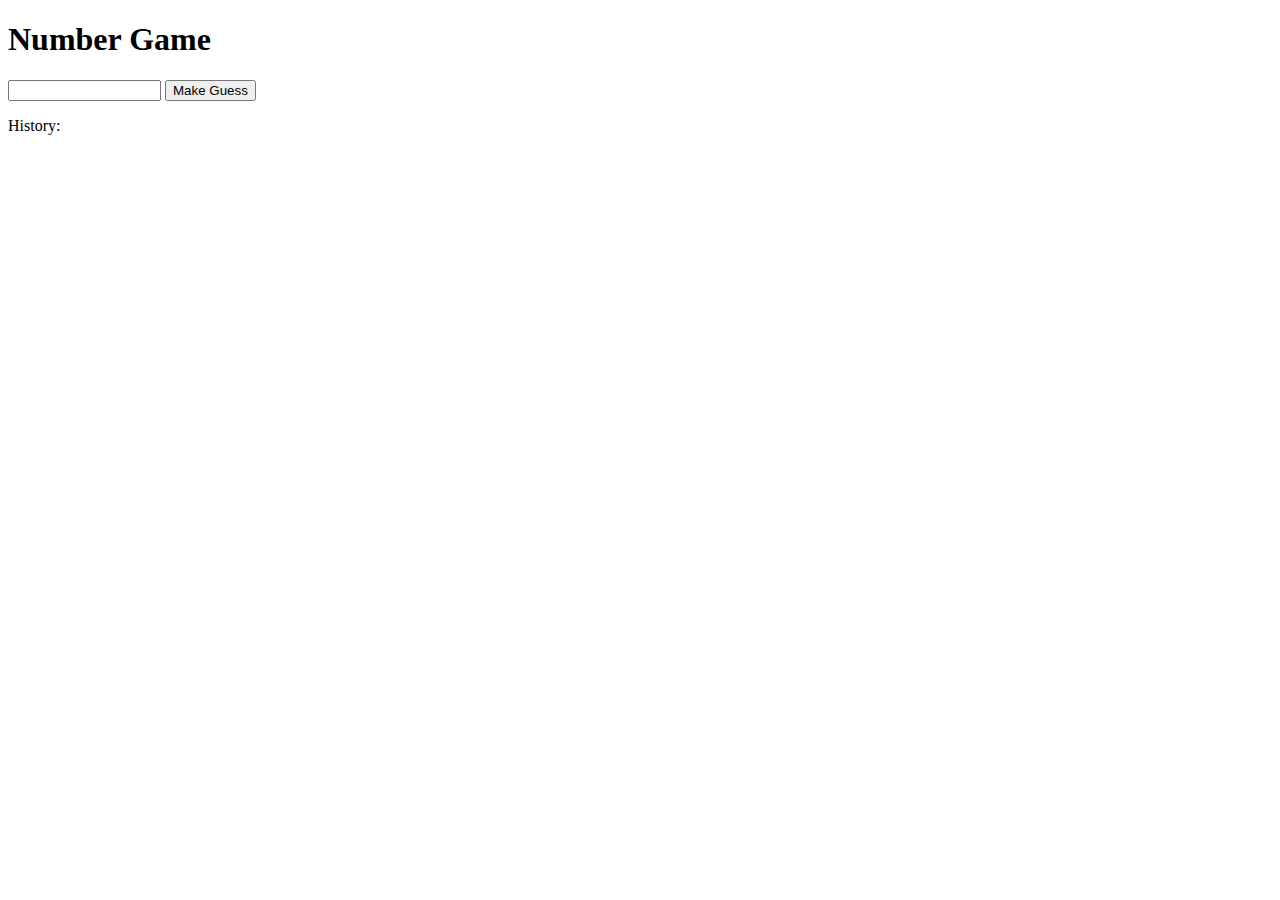
<file: index.html>
<!DOCTYPE html>
<html lang="en">
<head>
    <meta charset="UTF-8">
    <meta name="viewport" content="width=device-width, initial-scale=1.0">
    <title>Document</title>
    <link rel="stylesheet" href="./gambling.css">
</head>
<body>
    <h1>Number Game</h1>
    <div>
    <input id="number" type="text" size="16" />
    <button id="makeguess">Make Guess</button>
    <span id="result"></span>
    </div>
    <p>History:</p>
    <ul id="guesses"></ul>
    <script src="./java2.js"></script>
</body>
</html>
</file>
<file: gambling.css>
.low{
    color: blue;
    font-style: italic;
}
.high{
    color: red;
    font-weight: bold;
}
</file>
